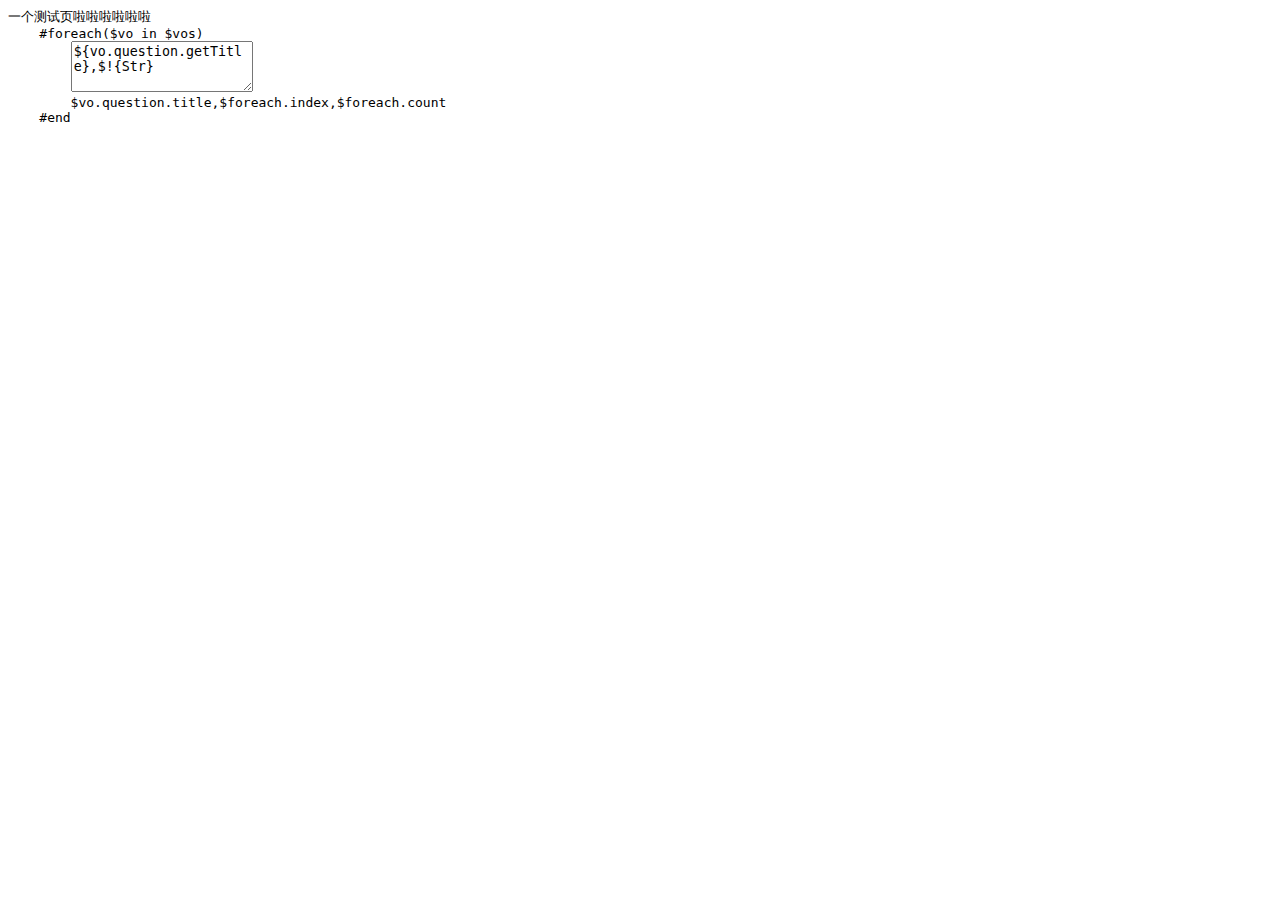
<file: target/classes/templates/home.html>
<html>
<body>
<pre>
一个测试页啦啦啦啦啦啦
    #foreach($vo in $vos)
        <textarea rows="3" cols="20">${vo.question.getTitle},$!{Str}</textarea>
        $vo.question.title,$foreach.index,$foreach.count
    #end
</pre>
</body>
</html>
</file>
